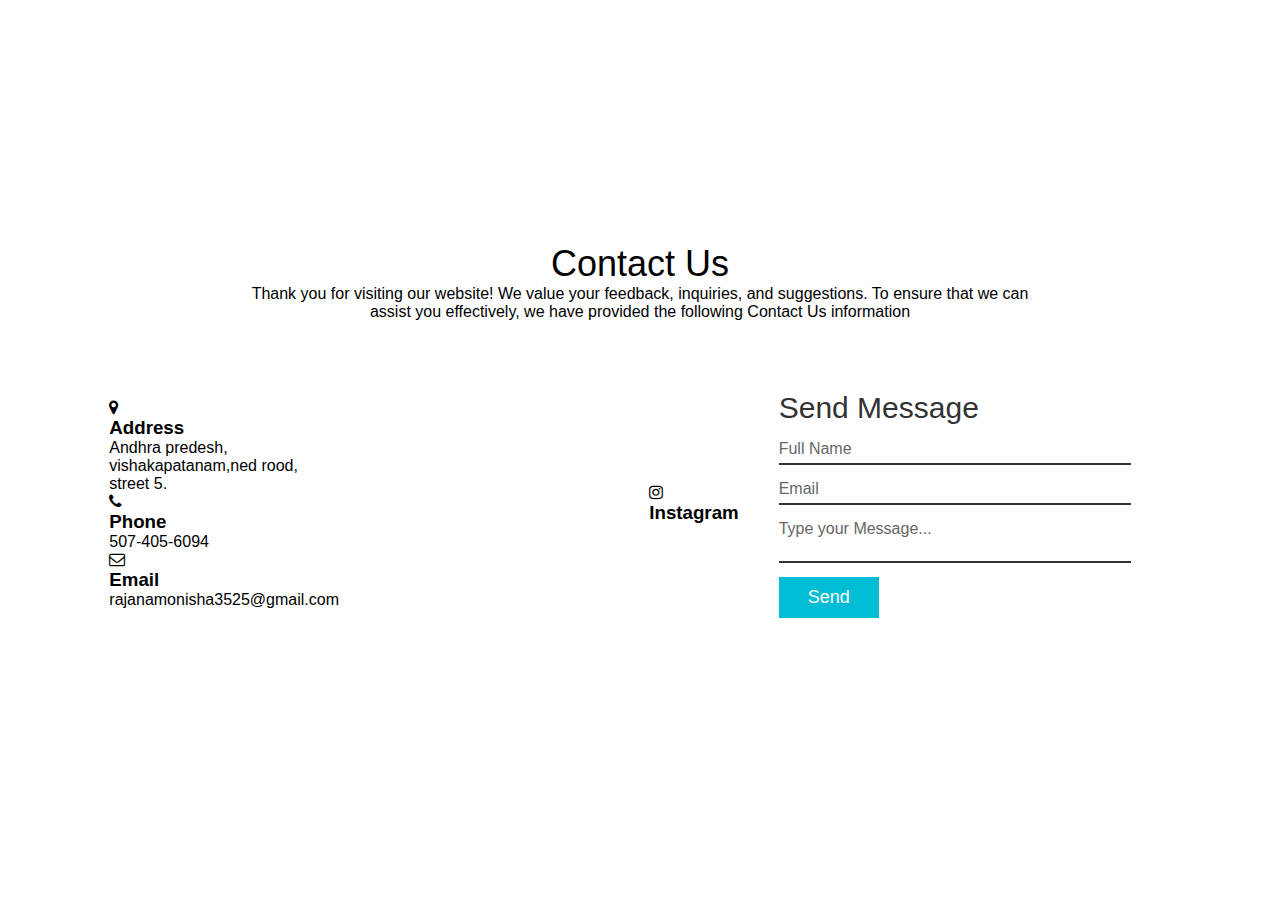
<file: Project/mini.html>
<!DOCTYPE html>
<html>
<head>
  <meta name="viewport" content="width=device-width, initial-scale=1.0">
  <link rel="stylesheet"href="https://cdnjs.cloudflare.com/ajax/libs/font-awesome/4.7.0/css/font-awesome.css ">
  <link rel="stylesheet"href="mini.css">
  <title>Document</title>
</head>
<body>
  <section class="contact">
    <div class="content">
      <h2>Contact Us</h2>
      <p>
Thank you for visiting our website! We value your feedback, inquiries, and suggestions. To ensure that we can assist you effectively, we have provided the following Contact Us information</p>
     </div>
     <div class="container">
      <div class="contactInfo">
        <div class="box">
           <div class="icon"><i class="fa fa-map-marker" aria-hidden="true"></i></div>
           <div class="text">
             <h3>Address</h3>
             <p>Andhra predesh,<br>vishakapatanam,ned rood,<br>street 5.</p>
           </div>
        </div>
        <div clas="box">
           <div class="icon"><i class="fa fa-phone" aria-hidden="true"></i></div>
           <div class="text">
             <h3>Phone</h3>
             <p>507-405-6094</p> 
           </div>
        </div>
        <div clas="box">
          <div class="icon"><i class="fa fa-envelope-o" aria-hidden="true"></i></div>
           <div class="text">
            <h3>Email</h3>
            <p>rajanamonisha3525@gmail.com</p>
           </div>
        </div>
      </div>
      <div clas="box">
        <div class="icon"><i class="fa fa-instagram" aria-hidden="true"></i></div>
        <div class="text">
          <h3>Instagram</h3>
        </div>
      </div>
      <div class="contactForm">
        <form>
           <h2>Send Message</h2>
          <div class="inputBox">
           <input type="text"name=""required="required">
           <span>Full Name</span>
           </div>
            <div class="inputBox">
             <input type="text"name=""required="required">
             <span>Email</span>
             </div>
             <div class="inputBox">
             <textarea required="required"></textarea>
              <span>Type your Message...</span>
             </div>
              <div class="inputBox">
                <input type="submit"name=""value="Send">
               </div>
         </form>
      </div>
    </div>
  </section>
</body>
</html>
</file>
<file: Project/mini.css>
*{
    margin: 0;
    padding: 0;
    box-sizing: border-box;
    font-family: 'poppins',sans-serif;
    
}
.contact{
    position: relative;
    min-height:100vh;
    padding:50px 100px;
    display: flex;
    justify-content: center;
    align-items: center;
    flex-direction: column;
    background-image: url(https://wallpapertag.com/wallpaper/full/7/8/b/350830-best-website-background-1920x1080.jpg);
    background-size: cover;
}
.contact .content
{
    max-width: 800px;
    text-align: center;
}
.contact .content h2
{
    font-size: 36px;
    font-weight: 500;
    color:black;
}
.contact .content p{
  
    font-weight: 300;
    color: black;
}
.container
{
    width: 100%;
    display: flex;
    justify-content: center;
    align-items: center;
    margin-top: 30px;
}
.container
{
    width: 100%;
    display: flex;
    justify-content: center;
    align-items: center;
    margin-top: 30px;
}    
.container .contactInfo
{
    width:50%;
    display: flex;
    flex-direction:column;
}
.container.contactInfo .box
{
    position: relative;
    padding: 20px 0;
    display: flex;
}
.container.contactInfo .box .icon
{
    min-width: 60px;
    height: 60px;
    background: #fff;
    display: flex;
    justify-content: center;
    align-items: center;
   border-radius: 50%;
    font-size: 22px;
}
.container.contactInfo .box .text
{
    display: flex;
    margin-left: 20px;
    font-size: 16px;
    color: #fff;
    flex-direction: column;
    font-weight:300;
}
.container.contactInfo .box .text h3{
    font-weight: 500;
    color:#00bcd4;  
}
.contactForm{
    width: 40%;
    padding: 40px;
    background: #fff;
}
.contactForm h2{
    font-size: 30px;
    color: #333;
    font-weight: 500;
}
.contactForm .inputBox{
    position: relative;
    width: 100%;
    margin-top: 10px;
}
.contactForm .inputBox input,
.contactForm .inputBox textarea
{
    width: 100%;
    padding: 5px 0;
    font-size: 16px;
    border: none;
    border-bottom: 2px solid #333;
    outline: none;
    resize: none;
}
.contactForm .inputBox span
{
    position: absolute;
    left:0;
    padding: 5px 0;
    font-size: 16px;
    pointer-events: none;
    transition: 0.5s;
    color: #666;
}
.contactForm .inputBox input:focus~span,
.contactForm .inputBox input:valid~span,
.contactForm .inputBox textarea:focus~span,
.contactForm .inputBox textarea:valid~span{
    color: #e91e63;
    font-size: 12px;
    transform: translateY(-20px);
}
.contactForm  .inputBox input[type="submit"]{
    width:100px;
    background: #00bcd4;
    color: #fff;
    border: none;
    cursor:pointer;
    padding: 10px;
    font-size: 18px;
}
</file>
